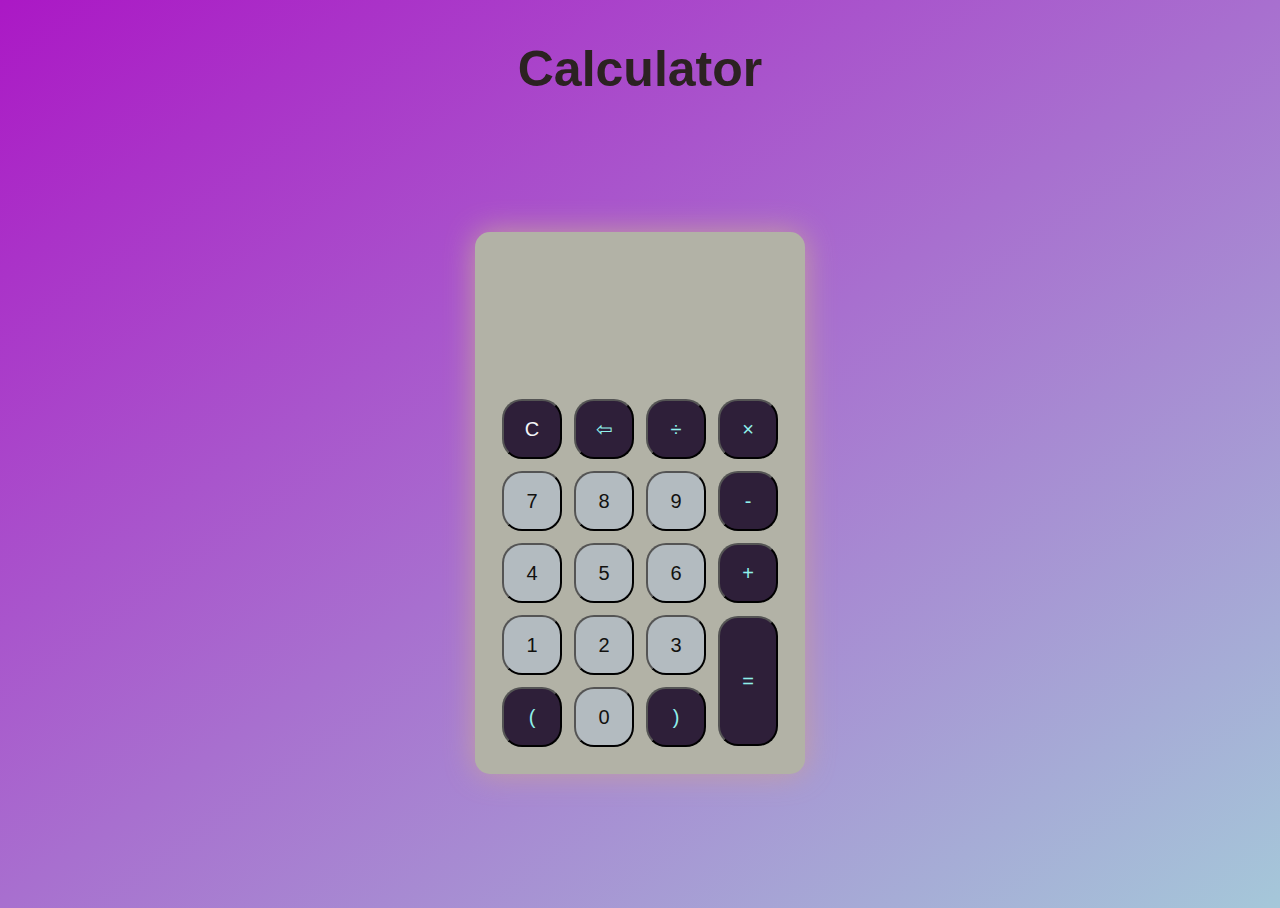
<file: calculator/index.html>
<!DOCTYPE html>
<html lang="en">
<head>
    <meta charset="UTF-8">
    <meta http-equiv="X-UA-Compatible" content="IE=edge">
    <meta name="viewport" content="width=device-width, initial-scale=1.0">
    <link rel="stylesheet" href="index.css">
    <title>Calculator</title>
</head>
<body>
    <h1 align="center">Calculator</h1>
    <div class="container">
        <div class="calculator dark">
            <div class="display-screen">
                <div id="display"></div>
            </div>
            <div class="buttons">
                <table>
                    <tr>
                        <td><button class="btn-operator" id="clear">C</button></td>
                        <td><button class="btn-operator" id="backspace">⇦</button></td>
                        <td><button class="btn-operator" id="/">&divide</button></td>
                        <td><button class="btn-operator" id="*">&times</button></td>
                    </tr>
                    <tr>
                        <td><button class="btn-number" id="7">7</button></td>
                        <td><button class="btn-number" id="8">8</button></td>
                        <td><button class="btn-number" id="9">9</button></td>
                        <td><button class="btn-operator" id="-">-</button></td>
                    </tr>
                    <tr>
                        <td><button class="btn-number" id="4">4</button></td>
                        <td><button class="btn-number" id="5">5</button></td>
                        <td><button class="btn-number" id="6">6</button></td>
                        <td><button class="btn-operator" id="+">+</button></td>
                    </tr>
                    <tr>
                        <td><button class="btn-number" id="1">1</button></td>
                        <td><button class="btn-number" id="2">2</button></td>
                        <td><button class="btn-number" id="3">3</button></td>
                        <td rowspan="2"><button class="btn-operator" id="equal">=</button></td>
                    </tr>
                    <tr>
                        <td><button class="btn-operator" id="(">(</button></td>
                        <td><button class="btn-number" id="0">0</button></td>
                        <td><button class="btn-operator" id=")">)</button></td>
                    </tr>
                </table>
            </div>
        </div>
    </div>
    <script src="index.js"></script>
</body>
</html>
</file>
<file: calculator/index.css>
* {
    padding: 0;
    margin: 0;
    box-sizing: border-box;
    outline: 0;
    transition: all 0.5s ease;
}
body {
    font-family: sans-serif;
}
h1 {
    color:rgb(44, 34, 34);
    padding-top: 40px;
    font-size: 50px;
}
a {
    text-decoration: none;
    color: #fff;
}
body {
    background-image: linear-gradient(to bottom right, rgb(171, 24, 197), #99c0d4e1);
}
.container {
    height: 90vh;
    width: 100vw;
    display: grid;
    place-items: center;
}
.calculator {
    position: relative;
    height: auto;
    width: auto;
    padding: 20px;
    border-radius: 15px;
    box-shadow: 0 0 30px rgb(197, 160, 160);
}
#display {
    margin: 0 10px;
    height: 120px;
    width: auto;
    max-width: 270px;
    display: flex;
    align-items: flex-end;
    justify-content: flex-end;
    font-size: 40px;
    margin-bottom: 20px;
    overflow-x: scroll;

}
#display::-webkit-scrollbar {
    display: block;
    height: 5px;
}
button {
    height: 60px;
    width: 60px;
    border: 1;
    border-radius: 20px;
    margin: 5px;
    font-size: 20px;
    cursor: pointer;
    transition: all 200ms ease;
}
button:hover {
    transform: scale(1.1);
}
button#equal {
    height: 130px;
}
.calculator {
    background-color: #b2b2a6;
}
.calculator #display {
    color: rgb(18, 7, 7);
}
.calculator button#clear {
    background-color: #2e1f39;
    color: #f3f6f8;
}
.calculator button.btn-number {
    background-color: #b3bbc0;
    color: #12110f;
}
.calculator button.btn-operator {
    background-color: #2e1f39;
    color: #90f0eb;
}
.calculator button.btn-equal {
    background-color: #223323;
    color: #ffffff;
}
</file>
